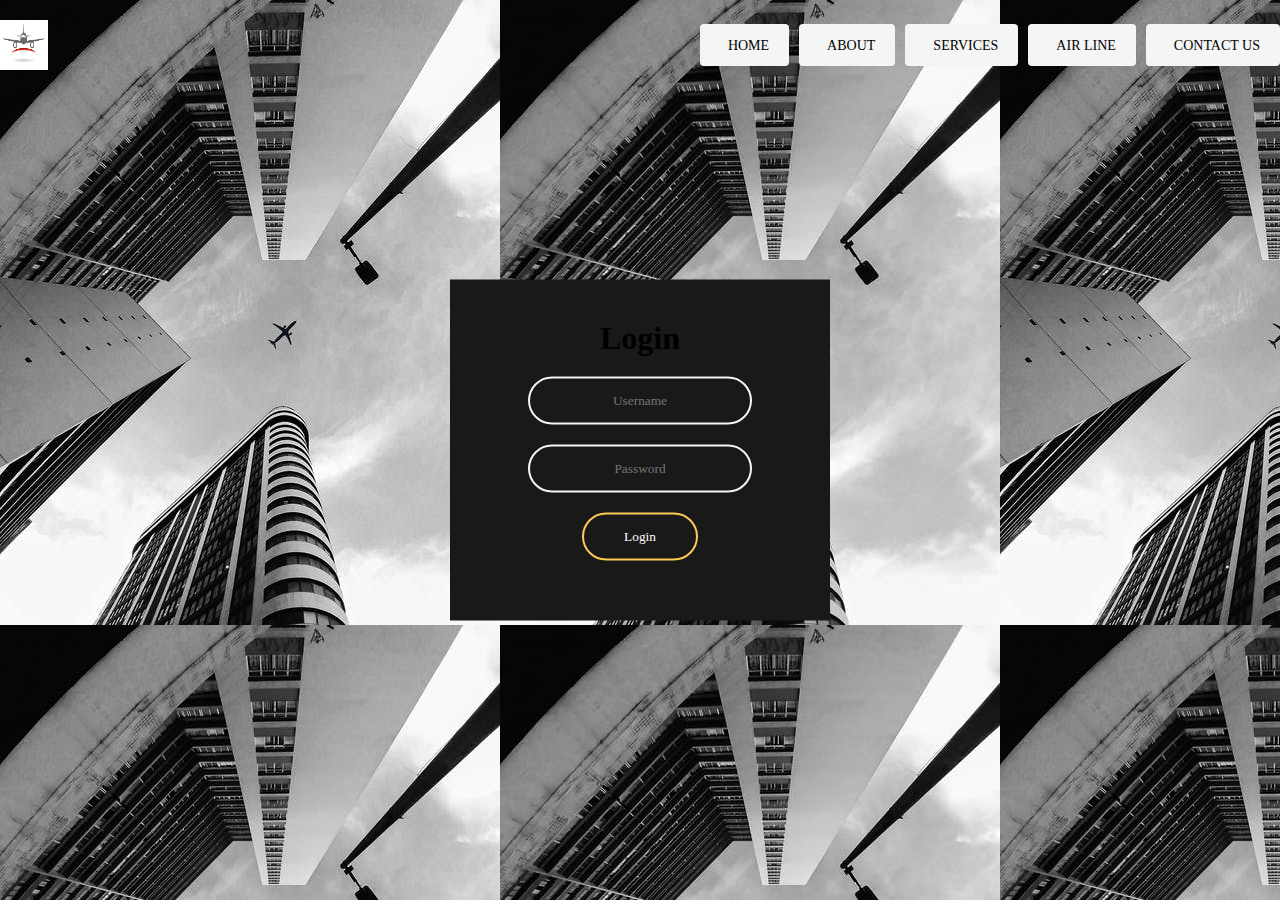
<file: index.html>
<!DOCTYPE html>
<html lang="en"dir="Itr">
<head>
    <title>Airline Agency</title>
    <meta charset="utf-8">
    <title></title>
    <link rel="stylesheet"href="style.css">
</head>
<body>
    <header>
        <div class="inner-width">
            <a href="#"class="logo"><img src="aeroplan1.png" alt="aeroplan" width="60%" height="60%"> </a>
            <i class="menu-toggle-btn fas fa-bars"></i>
            <nav class="navigation-menu">
            <a href="index.html"><i class="index.html"></i>Home</a>
            <a href="about.html"><i class="about.html"></i>About</a>
            <a href="services.html"><i class="sevices.html"></i>Services</a>
            <a href="airline.html"><i class="airline.html"></i>Air line </a>
            <a href="contact.html"><i class="contact.html"></i>Contact us </a>
            </nav>
            <form class="box"action="index.html"method="post">
             <h1>Login</h1>
             <input type="text"name=""placeholder="Username">
             <input type="password"name=""placeholder="Password" maxlength="12">
             <input type="submit"name=""value="Login">   


            </form>

        </header>



</body>






</html>
</file>
<file: style.css>
*{
    margin: 0;
    padding: 0;
    text-decoration: none;
    font-family:"Open Sans, sans-serif";

}
header{
    height: 90px;
    background:transparent;
    
}
.inner-widhth{
    max-width: 1000px;
    padding: 0 10px;
    margin: left;
}
.logo{
    float:left;
    padding: 20px 0;

}
.logo img{
    height: 50px;

}
.navigation-menu{
    float:right;
    display: flex;
    align-items: center;
    min-height: 90px;
}

.navigation-menu a{
    margin-left: 10px;
    color: black;
    text-transform: uppercase;
    font-size: 14px;
    padding:12px 20px;
    background:whitesmoke;
    border-radius:  4px;
    transition: .3s linear;
    
}
.navigation-menu a:hover{
    background: #fff;
    color: #2f3640;
    transform: scale(1.1);
}
.navigation-menu i{
    margin-right: 8px;
    font-size:16px ;

}
home{
    color: #ff6b6b;
}

about{
    color: #0abde0;
}
services{
    color: #feca57;
}
Air line {
    color: #5f27cd;
}
Contact us{
    color: #1dd1a1;
}
.menu-toggle-btn{
    float: right;
    height:90px;
    line-height: 90px !important;
    color: #fff;
    font-size: 26px;
    display: none !important;
    cursor: pointer;
}
body{
    margin: 0;
    padding: 0;
    font-family: sans-serif;
    background-image: url(aeroplani.png);

}

.box{
    width: 300px;
    padding: 40px;
    position:absolute;
    top:50%;
    left: 50%;
    transform: translate(-50%,-50%);
    background:#191919;
    text-align: center;

}
.box input[type="text"], .box input[type="password"]{
    border: 0;
    background: none;
    display:block;
    margin: 20px auto;
    text-align: center;
    border: 2px solid whitesmoke;
    padding:14px 10px;
    width:200px;
    outline:none;
    color:white;
    border-radius: 25px;
    transition:0.25s;
}
.box input[type="text"]:focus, .box input[type="password"]:focus{
width: 280px;
border-color:#feca57;
}
.box input[type = "submit"]{
    border: 0;
    background: none;
    display:block;
    margin: 20px auto;
    text-align: center;
    border: 2px solid #feca57;
    padding:14px 40px;
    outline:none;
    color:white;
    border-radius: 24px;
    transition:0.25s;
    cursor: pointer;
    border-radius: 25px;

}
.box input[type = "submit"]:hover{
    background: #feca57;
}
.about{
    text-align: center;
    font-family: Georgia, 'Times New Roman', Times, serif;
    color:whitesmoke;
    transition: cubic-bezier(0.47, 0, 0.745, 0.715);
    margin-top: 25pt;
    display: row;
    flex-direction: column;
    background-color: #191919;

    }
.about1{
    text-align: center;
    font-family:Georgia, 'Times New Roman', Times, serif ;
    color:whitesmoke;
    transition: cubic-bezier(0.47, 0, 0.745, 0.715);
    margin-top: 60pt;
    background-color: #191919;
    
}
.about2{
    text-align: center;
    font-family:Georgia, 'Times New Roman', Times, serif;
    margin-top: 85pt;
    color:whitesmoke;
    transition: cubic-bezier(0.47, 0, 0.745, 0.715);
    background-color: #191919;
}
.service{
    text-align: left;
    font-family: Georgia, 'Times New Roman', Times, serif;
    margin-bottom: 0;
    color: whitesmoke;
    transition: o.4s;
    background-color: #191919;
}
.service1{
    text-align: left;
    font-family: Georgia, 'Times New Roman', Times, serif;
    margin-top: 50pt;
    color: whitesmoke;
    font-size: 50pt;
    background-color: #191919;
   
}
.airline1{
text-align: left;
font-family: Georgia, 'Times New Roman', Times, serif;
margin-top: 10pt;
color: whitesmoke;
font-size: 40pt;
background-color:#191919;

}
.airline{
    width: 100%;
    border-bottom-left-radius: 10pt;
    border-color: black;
    border-right: black;
    margin-top: 25pt;
    font-family: Georgia, 'Times New Roman', Times, serif;
    color: whitesmoke;
    background-color:#191919;
    font-size: 30pt;
}

.contact{
    text-align: center;
    font-family: Georgia, 'Times New Roman', Times, serif;
    margin-top: 10pt;
    color: whitesmoke;
    background-color:#191919;
    text-decoration: solid;
}
.contact1{
    text-align: center;
    font-family: Georgia, 'Times New Roman', Times, serif;
    margin-top: 30pt;
    font-size: 35pt;
    background-color:#191919;
    color: whitesmoke;
    
}
</file>
